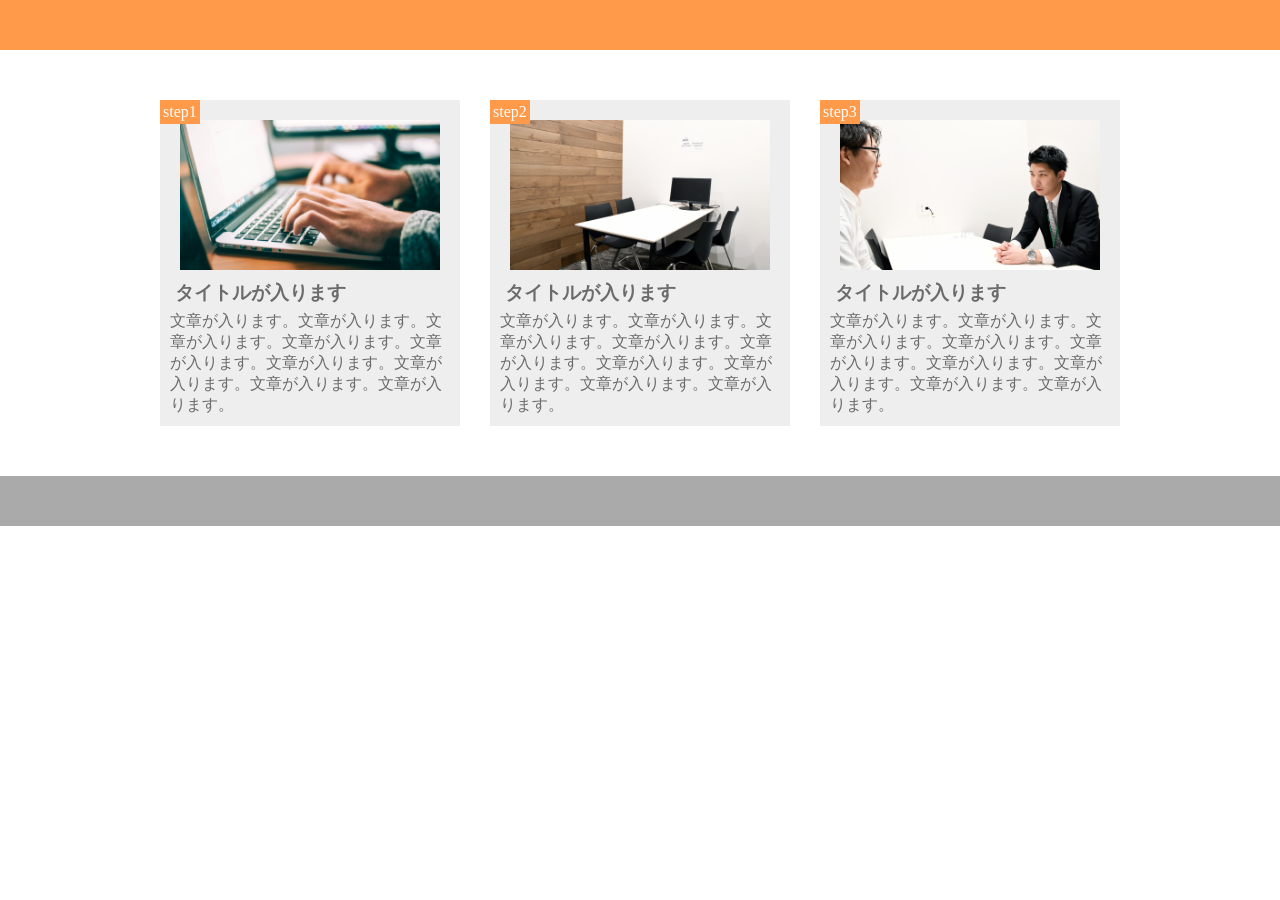
<file: Desktop/kadai-juri/kadai.html>
<!DOCTYPE html>
<html lang="ja">
  <head>
    <meta charset="UTF-8">
    <meta name="viewport" content="width=device-width,initial-scale=1.0">
    <link rel="stylesheet" href="kadai.css">
    <title>kadai</title>
  </head>
  <body>
    <!---一番上-->
    <div class="header"></div>
    <!---真ん中-->
    <main>
     <div class="main">
       <!---1つ目-->
      <section class="article">
          <div class="img1"></div>
          <div class="step-num">step1</div>
          <h3 class="title">タイトルが入ります</h3>
          <p> 文章が入ります。文章が入ります。文章が入ります。文章が入ります。文章が入ります。文章が入ります。文章が入ります。文章が入ります。文章が入ります。</p>
       </section>
      <!---2つ目-->
       <section class="article">
         <div class="img2"></div>
         <div class="step-num">step2</div>
         <h3 class="title">タイトルが入ります</h3>
         <p> 文章が入ります。文章が入ります。文章が入ります。文章が入ります。文章が入ります。文章が入ります。文章が入ります。文章が入ります。文章が入ります。</p>
       </section>
       <!---３つ目-->
       <section class="article">
        <div class="img3"></div>
        <div class="step-num">step3</div>
        <h3 class="title">タイトルが入ります</h3>
        <p> 文章が入ります。文章が入ります。文章が入ります。文章が入ります。文章が入ります。文章が入ります。文章が入ります。文章が入ります。文章が入ります。</p>
       </section>
      </div>
    </main>
    <!---一番下-->
    <div class="footer">
    </div>
  </body>
</html>
</file>
<file: Desktop/kadai-juri/kadai.css>
* {
  margin: 0;
  padding: 0;
  box-sizing: border-box;
  color: #6c6b6b;
}
.header{height:50px;
        background-color:#ff9a4b;
        }
.main{display:flex;
      width:960px;
      margin:50px auto;
      }

.article{width:300px;
        padding:10px;
        margin-right:30px;
        background-color:#eee;
        position:relative;
      }



.article:last-child{margin-right:0;}

.step-num{background-color:#ff9a4b;
          position:absolute;
          top :0;
          left:0;
          color:#fff;
          padding:3px;}

.img1{height:150px;
      margin:10px;
       background-image:url(img/flow01.png);
      background-size:cover;
      background-position:bottom;}



.img2{height:150px;
      margin:10px;
       background-image:url(img/flow02.png);
      background-size:cover;
      background-position:bottom;}



.img3{height:150px;
      margin:10px;
       background-image:url(img/flow03.png);
       background-size:cover;
      background-position:bottom;}

.title{margin:top 15px;
            margin:5px;}

.footer{height:50px;
        background-color:#aaaaaa;
       }

@media screen and (max-width:768px){
      .header{width:100%;
      }

      .main{display:block;
           
      }
      }
</file>
